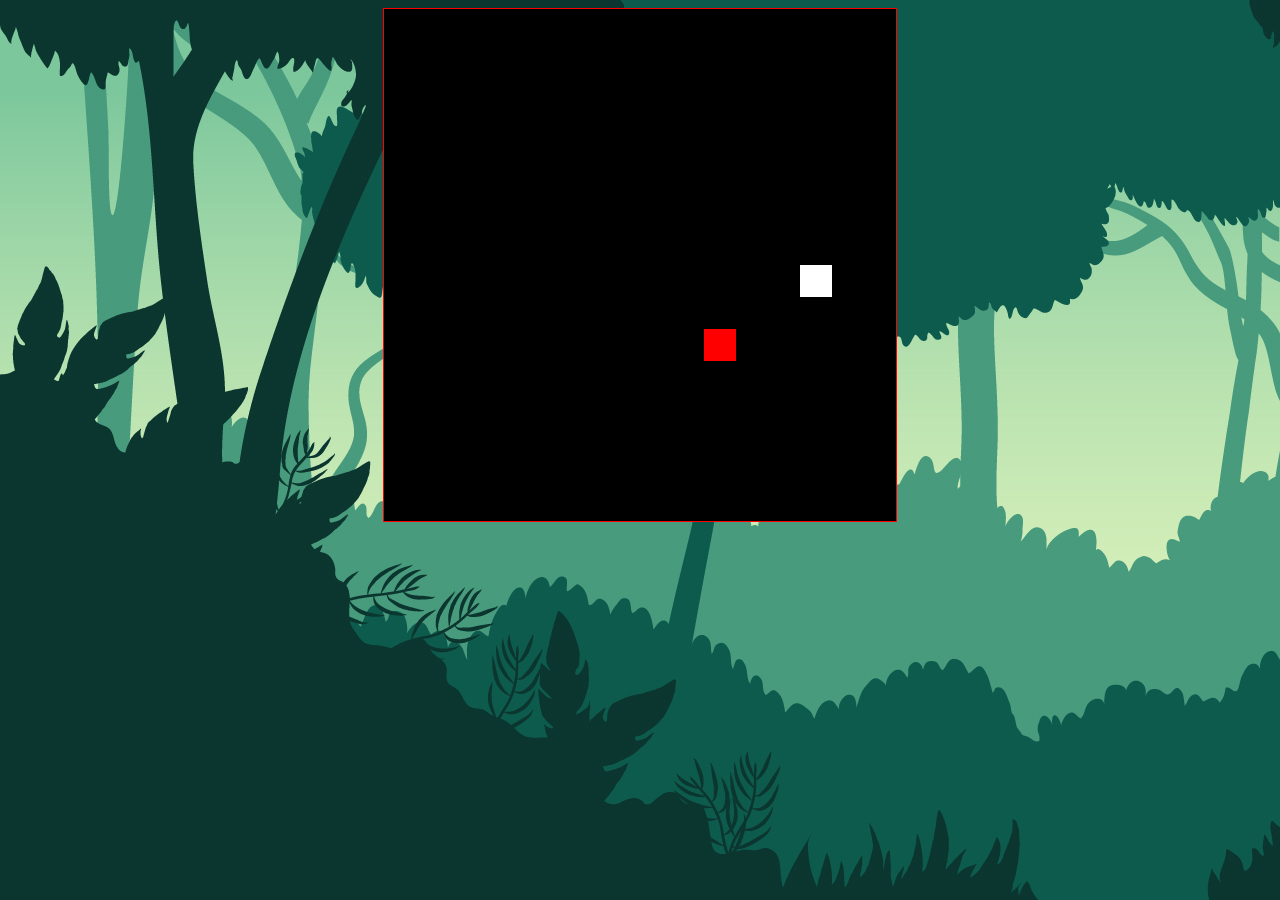
<file: index.html>
<!DOCTYPE html>
<html lang="pt-br">
    <head>
        <title>Snake Game</title>
        <meta charset="UTF-8">
        <meta name="viewport" content="width=device-width, initial-scale=1">
        <meta http-equiv="X-UA-Compatible" content="ie=edge">
        <link href="css/style.css" rel="stylesheet">
        <script defer src="script.js"></script>
    </head>


    <body>
        <canvas style="border: 1px solid red;"  id="snake" width="512" height="512"></canvas>
    </body>
</html>
</file>
<file: css/style.css>
body{

    display: flex;
    flex-direction: column;
    justify-content: center;
    align-items: center;
    background-image: url(/fundo.png);
    font-family: sans-serif;
    letter-spacing: 0.5vh;
    margin;
}

#titulo{

    font-size: 3.5vh;
    color: rgb(231, 240, 229);
    display: flex;
    justify-content: center;
    flex-direction: row;
    margin-top: 0;
    margin-bottom: 0;

    
    
}

#titulo img{
    display: inline-block;
    
}

.dificuldade h2{

    text-align: center;
    font-size: 4vh;
    color: rgb(240, 250, 245);
    margin-bottom: 1%;


}

.btn{

    width: 18vh;
    height: 6vh;
    font-size: 3.5vh;
    
}

.btn:hover{

    background-color: rgb(45, 90, 35);
    color:white;
    transition: 0.5s;
    
}
   
#snake{

    margin: 0;
    border: 3px solid rgb(104, 233, 104);
    position: static;
}
</file>
